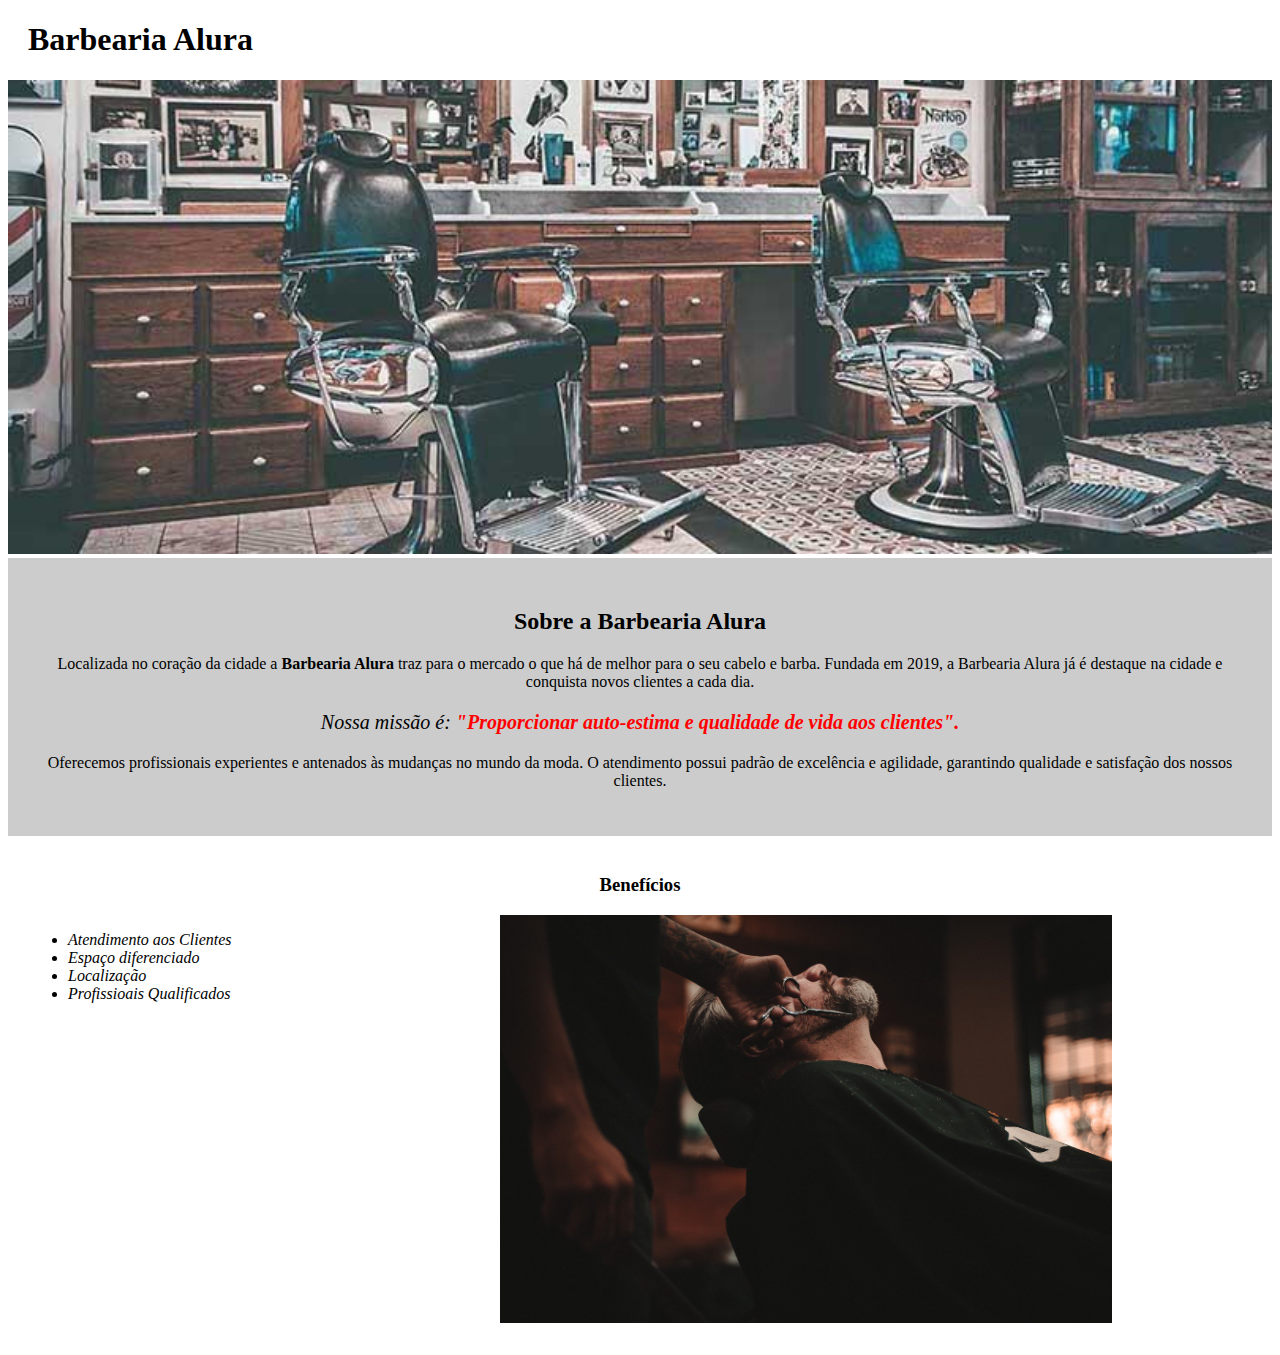
<file: index.html>
<!DOCTYPE html>
<html lang="pt-br">
    <head>
        <meta charset="UTF-8">
        <title>Barbearia Alura</title>
        <link rel="stylesheet" href="style.css">

    </head>
    <body>
        <header>
            <h1 class="titulo-principal">Barbearia Alura</h1>
        </header>
        <img id="banner" src="banner.jpg">
        <div class="principal">
            <h2 class="titulo-centralizado">Sobre a Barbearia Alura</h2>

            <p>Localizada no coração da cidade a <strong>Barbearia Alura</strong> traz para o mercado o que há de melhor para o seu cabelo e barba.
            Fundada em 2019, a Barbearia Alura já é destaque na cidade e conquista novos clientes a cada dia.</p>
    
            <p id="missao"><em>Nossa missão é: <strong>"Proporcionar auto-estima e qualidade de vida aos clientes".</strong></em></p>
    
            <p>Oferecemos profissionais experientes e antenados às mudanças no mundo da moda. O atendimento possui padrão de excelência
            e agilidade, garantindo qualidade e satisfação dos nossos clientes.</p>
        </div>

        <div class="beneficios">
            <h3 class="titulo-centralizado">Benefícios</h3>
        
            <ul>
                <li class="itens">Atendimento aos Clientes</li>
                <li class="itens">Espaço diferenciado</li>
                <li class="itens">Localização</li>
                <li class="itens">Profissioais Qualificados</li>
            </ul>

            <img src="beneficios.jpg" class="imagembeneficios">
        </div>
    </body>
</html>
</file>
<file: style.css>
body {
    
}

#banner {
    width: 100%;
}

.principal {
    background: #CCCCCC;
    padding: 30px;
}

.titulo-principal {
    padding-left: 20px;
}

.titulo-centralizado {
    text-align: center;
}

p {
    text-align: center;
}

#missao {
    font-size: 20px
}

em strong {
    color: #FF0000;
}

.itens {
    font-style: italic;
}

.beneficios {
    background: #FFFFFF;
    padding: 20px;
}

ul {
    display: inline-block;
    vertical-align: top;
    width: 20%;
    margin-right: 15%;
}

.imagembeneficios {
    width: 50%;
}
</file>
